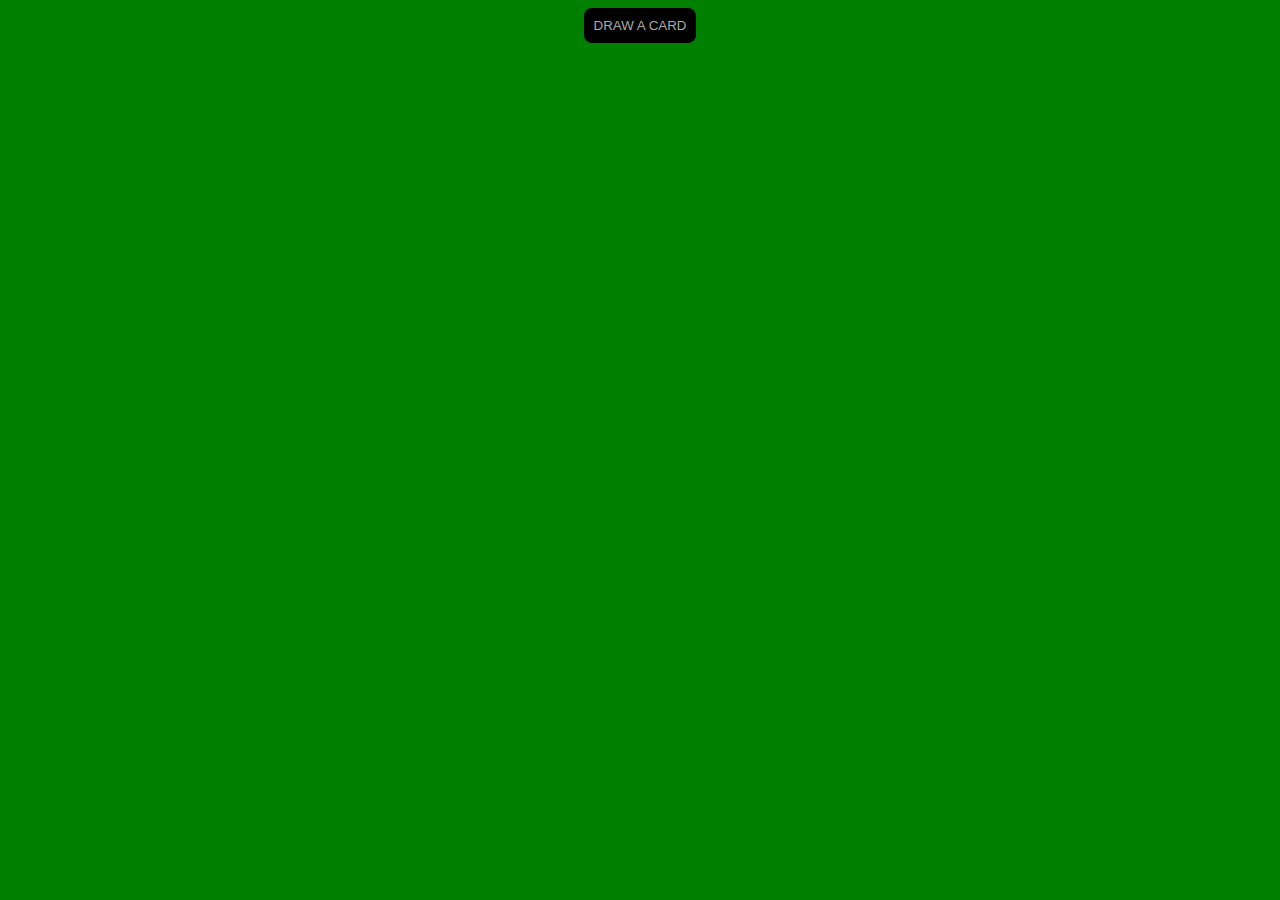
<file: part_2/index.html>
<!DOCTYPE html>
<html lang="en">

<head>
   <meta charset="UTF-8">
   <meta http-equiv="X-UA-Compatible" content="IE=edge">
   <meta name="viewport" content="width=device-width, initial-scale=1.0">
   <link rel="stylesheet" href="style.css">
   <title>Deck of Cards</title>
</head>

<body>
   <button>DRAW A CARD</button>

   <div id="card-area"></div>

   <script src="https://code.jquery.com/jquery-3.3.1.js" integrity="sha256-2Kok7MbOyxpgUVvAk/HJ2jigOSYS2auK4Pfzbm7uH60="
      crossorigin="anonymous"></script>
   <script src="cards.js"></script>

</body>

</html>
</file>
<file: part_2/style.css>
body{
   text-align: center;
   background-color: green;
}

button{
   background-color: black;
   color: darkgray;
   padding: 10px;
   border-radius: 8px;
   border: none;
   margin: auto;
}

button:hover {
   cursor: pointer;
   background-color: rgb(29, 29, 29);
}

button:active,
button:focus {
  outline: none;
}

#card-area{
   margin-top: 80px;
}

#card-area > img{
   position: absolute;
   left: 0;
   right: 0;
   margin: auto;
}
</file>
